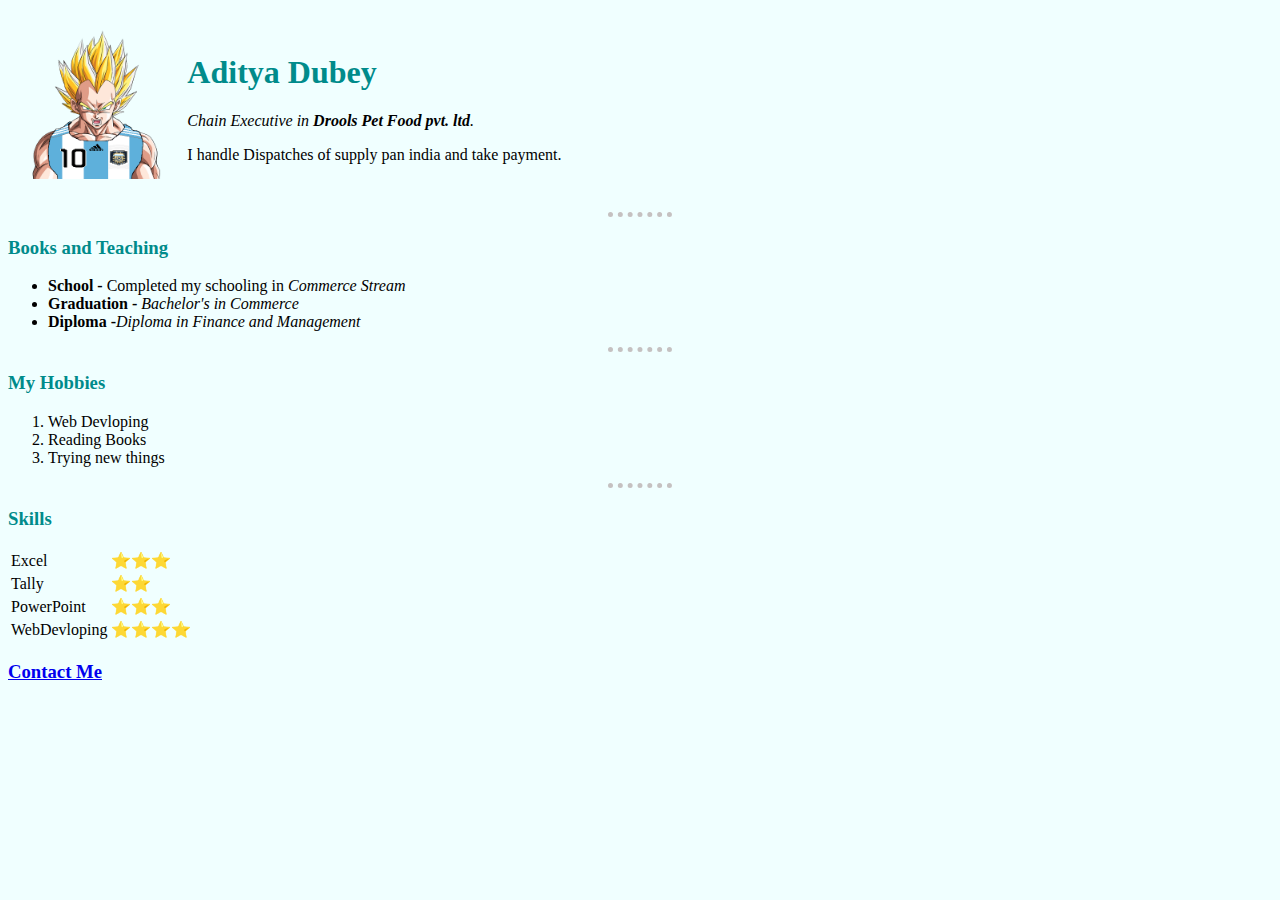
<file: index.html>
<!DOCTYPE html>
<html lang="en">
<head>
    <meta charset="UTF-8">
    <meta http-equiv="X-UA-Compatible" content="IE=edge">
    <meta name="viewport" content="width=device-width, initial-scale=1.0">
    <title>Aditya's Personal Site</title>
    <link rel="stylesheet" href="css/style.css">
</head>


<body>
    <table cellspacing="20">
        <tr>
            <td><img src="vegeta.png" alt="Aditya_profile"></td>
            <td><h1>Aditya Dubey</h1>
                <p><em> Chain Executive in <strong>Drools Pet Food pvt. ltd</strong>.</em></p>
                <p>I handle Dispatches of supply pan india and take payment.</p></td>
        </tr>
    </table>
    
    <hr size="3">
    <h3>Books and Teaching</h3>
    <ul>
        <li><strong>School -</strong> Completed my schooling in <em>Commerce Stream</em></li>
        <li><strong>Graduation - </strong><em>Bachelor's in Commerce </em></li>
        <li><strong>Diploma -</strong><em>Diploma in Finance and Management</em></li>

    </ul>
    <hr size="3">
    <h3>My Hobbies</h3>
    <ol>
        <li>Web Devloping</li>
        <li>Reading Books</li>
        <li>Trying new things</li>
    </ol>
    <hr size="3">
    <h3>Skills</h3>
    <table>
        <tr>
             
            <td>Excel</td>
            <td>⭐⭐⭐</td>
        </tr>
        <tr>
            <td>Tally</td>
            <td>⭐⭐</td>
        </tr>
        <tr>
            <td>PowerPoint</td>
            <td>⭐⭐⭐</td>
            
        </tr>
        <tr>
            <td>WebDevloping</td>
            <td>⭐⭐⭐⭐</td>
        </tr>
        
    </table>
    <h3><a href="contact.html">Contact Me</a></h3>





</body>
</html>
</file>
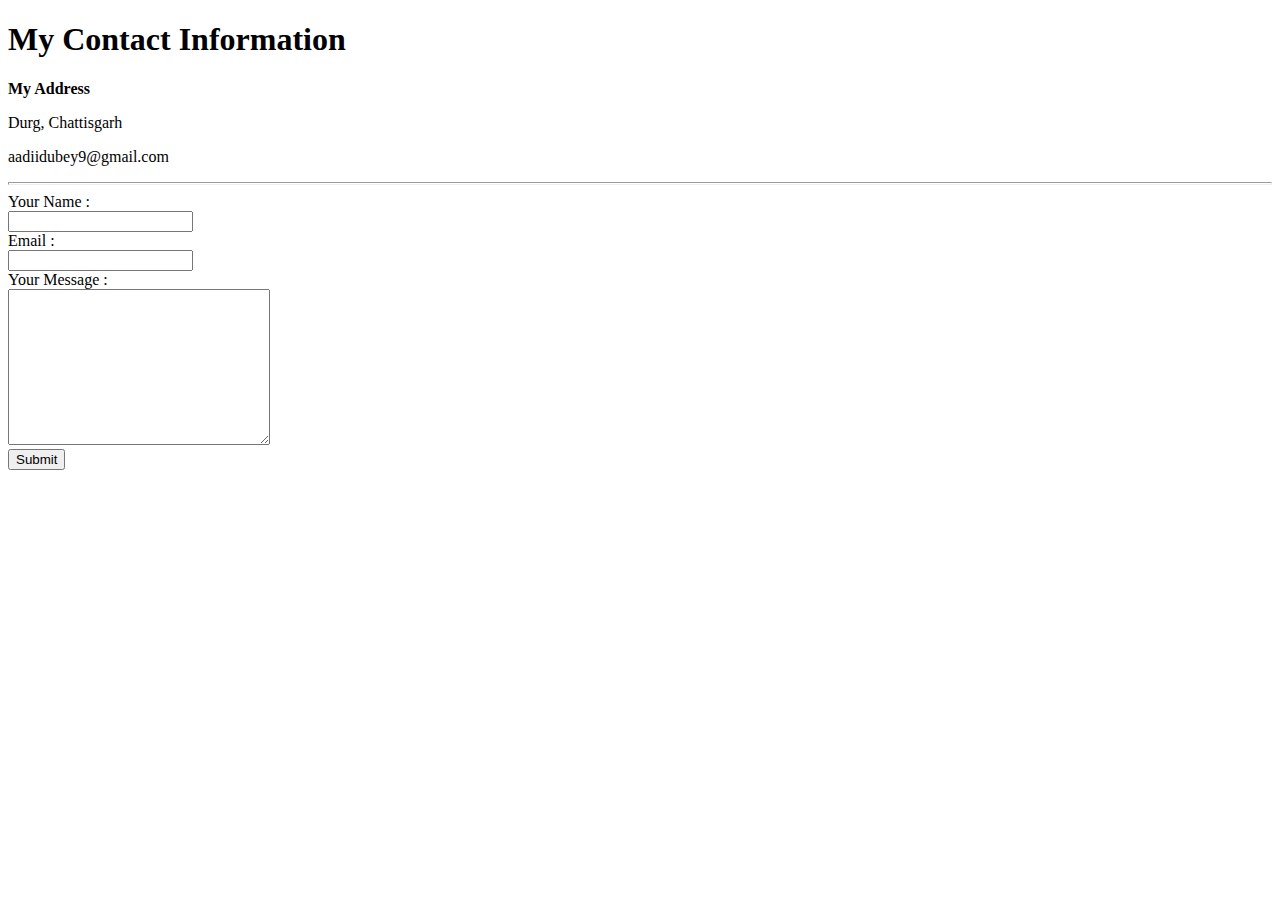
<file: contact.html>
<!DOCTYPE html>
<html lang="en">
<head>
    <meta charset="UTF-8">
    <meta http-equiv="X-UA-Compatible" content="IE=edge">
    <meta name="viewport" content="width=device-width, initial-scale=1.0">
    <title>Contact ME</title>
</head>
<body>
    <h1>My Contact Information</h1>
    <p><strong>My Address</strong></p>
    <p>Durg, Chattisgarh</p>
    <p>aadiidubey9@gmail.com</p>
    <hr size="3">
    <form action="mailto:aadiidubey9@gmail.com" method="post" enctype="text/plain">
        <label>Your Name :</label><br>
        <input name="YourName" type="text"><br>
        <label>Email :</label><br>
        <input name="YourEmail" type="email" ><br>
        <label >Your Message :</label><br>
        <textarea name="YourMessage" cols="30" rows="10"></textarea><br>
        <input type="submit">
    </form>



</body>
</html>
</file>
<file: css/style.css>
body {
    background-color: azure;
}
img {
    height: 150px;
}
hr {
    border-color:rgb(197, 193, 193);
    border-style: dotted none none;
    width: 5%;
    border-width: 5px;
    
}
h1, h3{
    color:darkcyan
}
</file>
